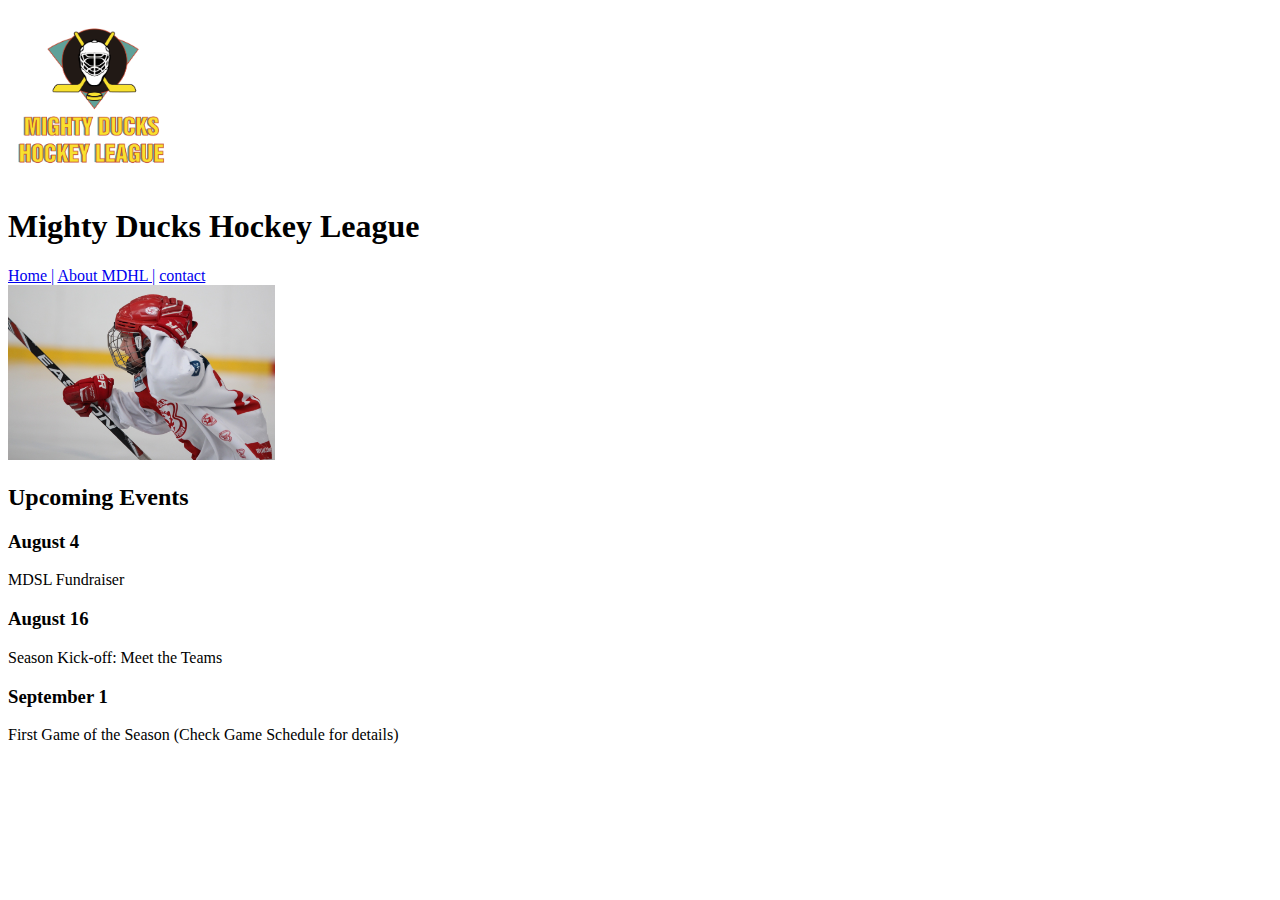
<file: index.html>
<!DOCTYPE html>
<html lang="en">
<head>
    <meta charset="UTF-8">
    <meta http-equiv="X-UA-Compatible" content="IE=edge">
    <meta name="viewport" content="width=device-width, initial-scale=1.0">
    <title>MDHL</title>
</head>
<body>
    <header>
        <img src="./assets/Logo Mighty ducks-01.png" alt="logo" height="175">
        <h1>Mighty Ducks Hockey League</h1>
        <nav> 
            <a href="#">Home  |</a>
            <a href="./about.html">About MDHL |</a>
            <a href="./contact.html">contact</a>
        </nav>
    </header>
    <div>
        <img src="./assets/hockey  1.jpg" alt="Hockey1" height="175">
        
        <h2>Upcoming Events</h2>
        <h3>August 4</h3>
        <p>MDSL Fundraiser</p>
        
        <h3>August 16</h3>
        <p>Season Kick-off: Meet the Teams</p>

        <h3>September 1</h3>
        <p>First Game of the Season (Check Game Schedule for details)</p>
    </div>
</body>
</html>
</file>
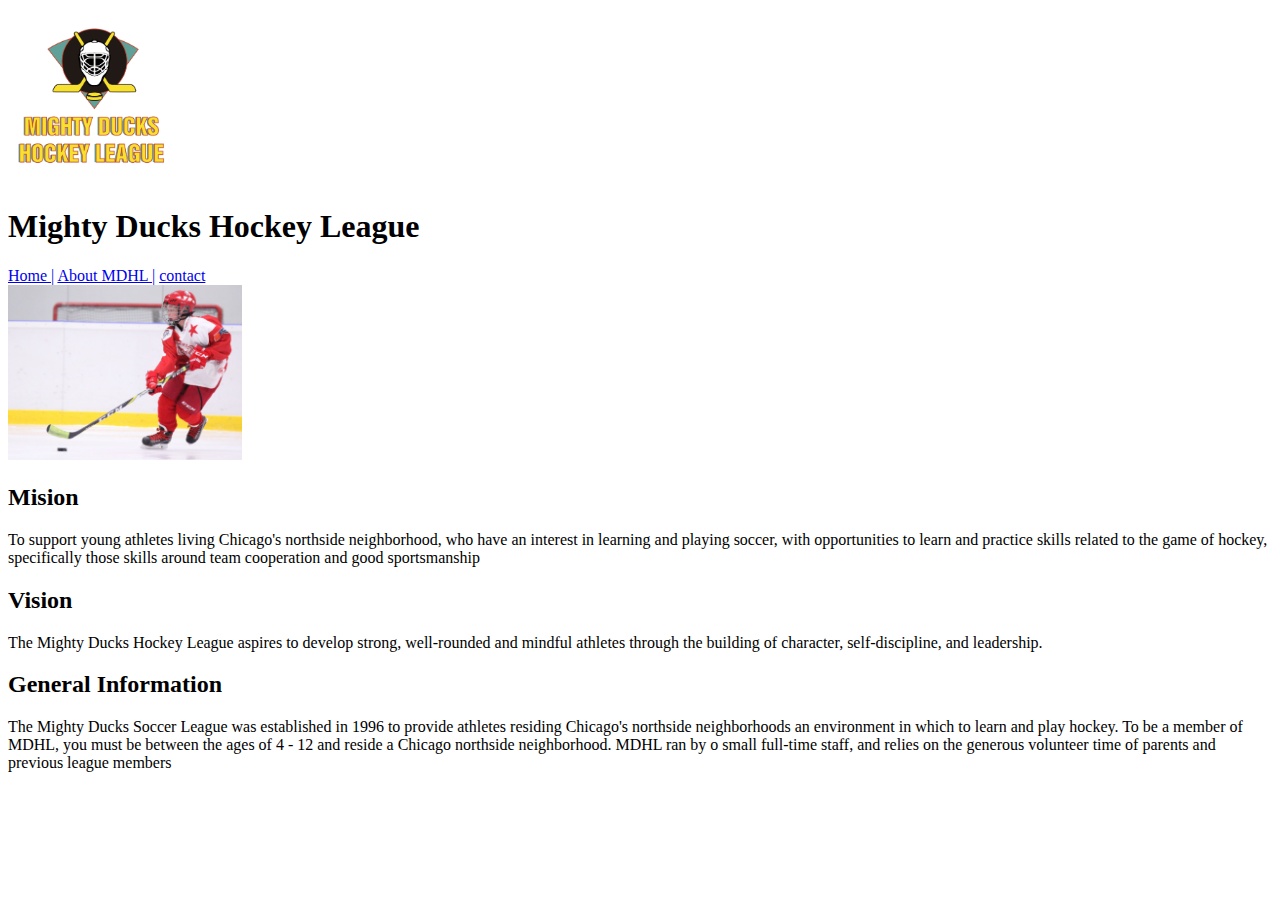
<file: about.html>
<!DOCTYPE html>
<html lang="en">
<head>
    <meta charset="UTF-8">
    <meta http-equiv="X-UA-Compatible" content="IE=edge">
    <meta name="viewport" content="width=device-width, initial-scale=1.0">
    <title>MDHL</title>
</head>
<body>
    <header>
        <img src="./assets/Logo Mighty ducks-01.png" alt="logo" height="175">
        <h1>Mighty Ducks Hockey League</h1>
        <nav> 
            <a href="./index.html">Home |</a>
            <a href="#">About MDHL |</a>
            <a href="./contact.html">contact</a>
        </nav>
    </header>
    <div>
        <img src="./assets/hockey  2.jpg" alt="Hockey2" height="175">
        <h2>Mision</h2>
        <p>To support young athletes living Chicago's northside neighborhood, who have an interest in learning and playing soccer, with opportunities to learn and practice skills related to the game of hockey, specifically those skills around team cooperation and good sportsmanship</p>

        <h2>Vision</h2>
        <p>The Mighty Ducks Hockey League aspires to develop strong, well-rounded and mindful athletes through the building of character, self-discipline, and leadership.</p>

        <h2>General Information</h2>
        <p> The Mighty Ducks Soccer League was established in 1996 to provide athletes residing Chicago's northside neighborhoods an environment in which to learn and play hockey. To be a member of MDHL, you must be between the ages of 4 - 12 and reside a Chicago northside neighborhood. MDHL ran by o small full-time staff, and relies on the generous volunteer time of parents and previous league members</p>
    </div>
</body>
</html>
</file>
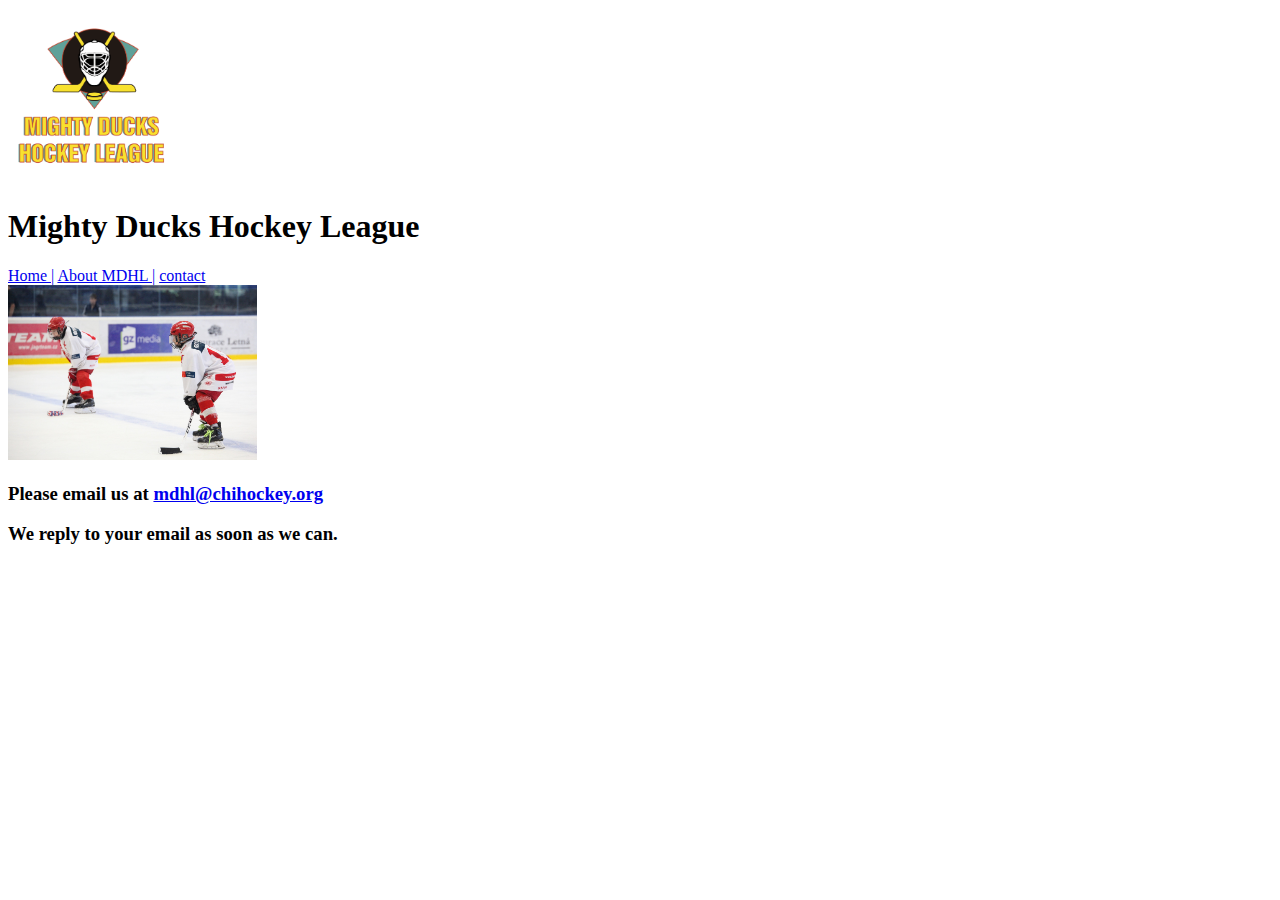
<file: contact.html>
<!DOCTYPE html>
<html lang="en">
<head>
    <meta charset="UTF-8">
    <meta http-equiv="X-UA-Compatible" content="IE=edge">
    <meta name="viewport" content="width=device-width, initial-scale=1.0">
    <title>MDHL</title>
</head>
<body>
    <header>
        <img src="./assets/Logo Mighty ducks-01.png" alt="logo" height="175">
        <h1>Mighty Ducks Hockey League</h1>
        <nav> 
            <a href="./index.html">Home |</a>
            <a href="./about.html">About MDHL |</a>
            <a href="#">contact</a>
        </nav>
    </header>
    <div>
        <img src="./assets/hockey 3.jpg" alt="Hockey3" height="175">
        <h3>Please email us at 
            <a href="mailto:mdhl@chihockey.org">mdhl@chihockey.org</a>
        </h3>
        <h3>We reply to your email as soon as we can.</h3>
    </div>
</body>
</html>
</file>
